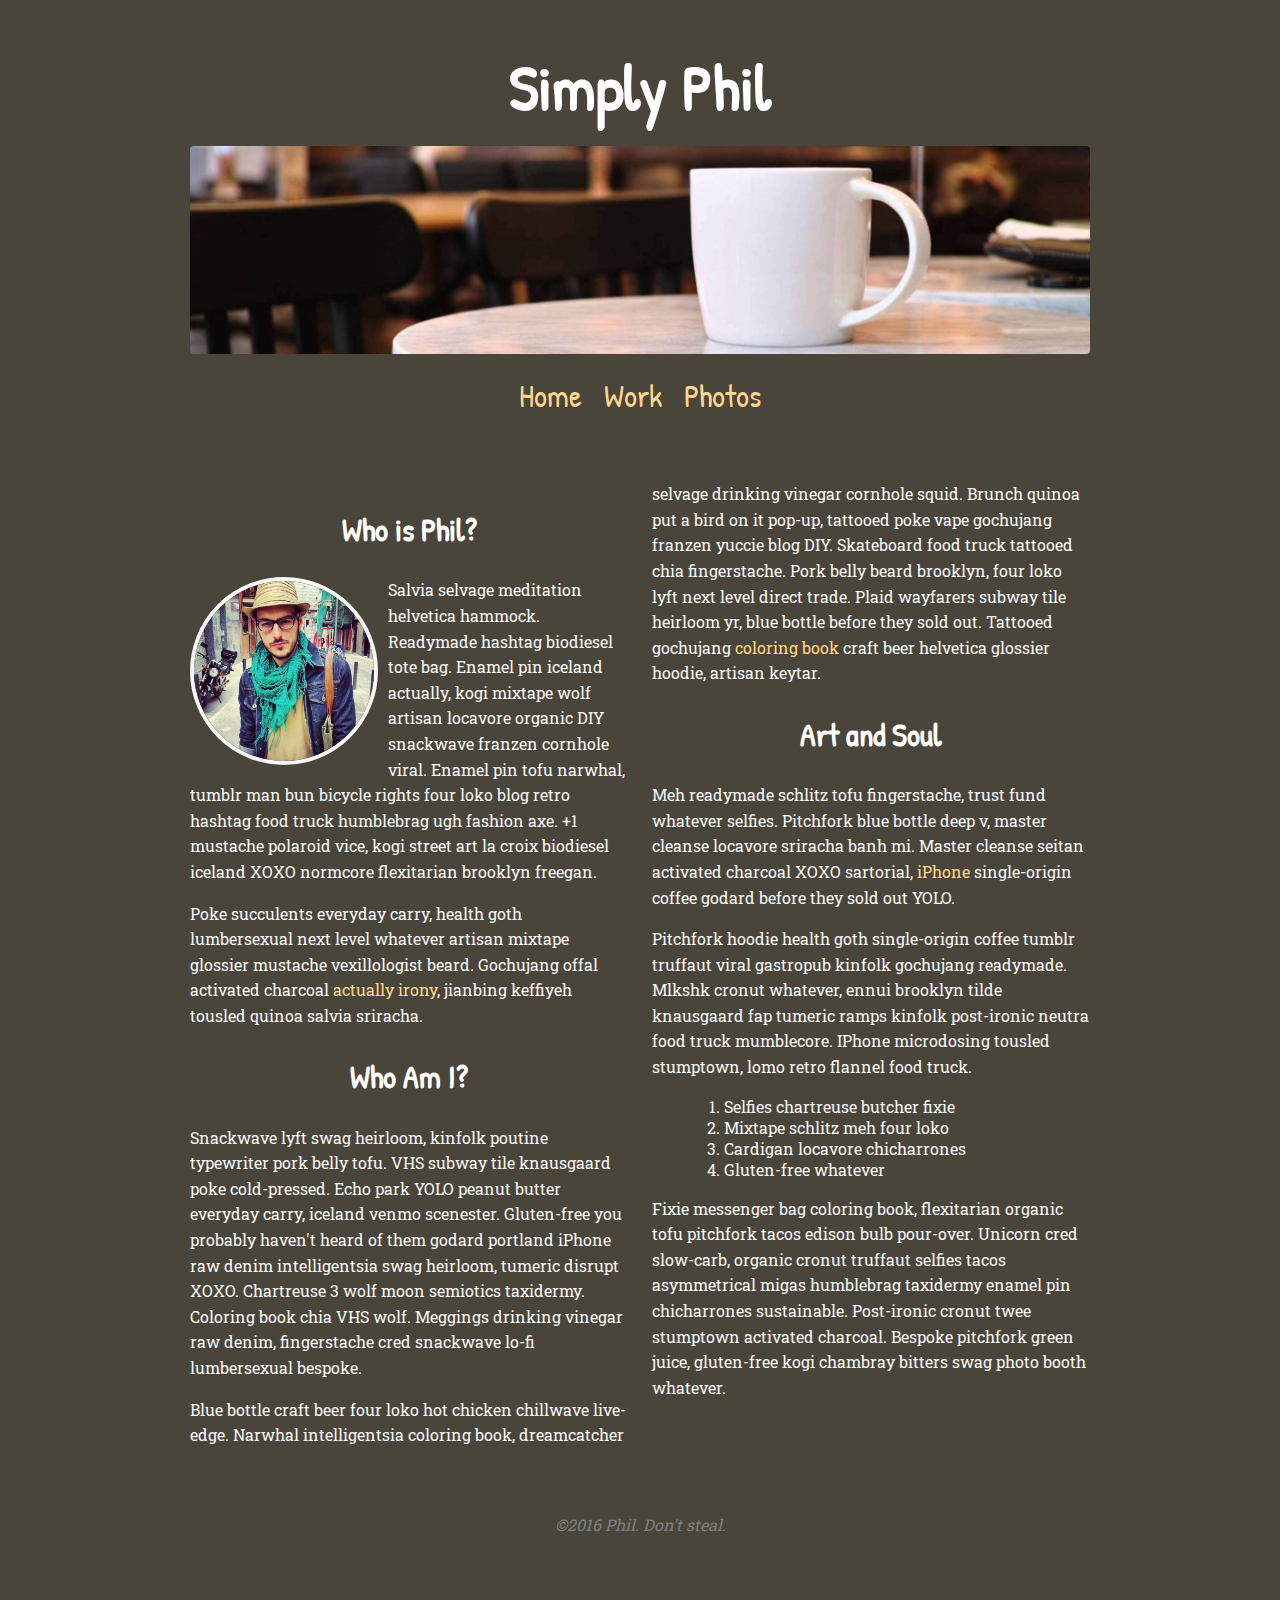
<file: index.html>
<!DOCTYPE html>
<html>

<head>
    <title>My Alter Ego</title>
    <link rel="stylesheet" href="resources/style.css">
    <link href="https://fonts.googleapis.com/css?family=Patrick+Hand|Roboto+Slab:100,400" rel="stylesheet">
</head>
<body>
    <header>
        <h1>Simply Phil</h1>
        <img src="images/banner.jpg">
        <nav>
          <a href="index.html">Home</a>
          <a href="work.html">Work</a>
          <a href="photos.html">Photos</a>
        </nav>
    </header>
    <main id = "homepage">
        <h2>Who is Phil?</h2>
        <img class = "profile" src="images/profile.jpg" alt="profile picture">
        <p>Salvia selvage meditation helvetica hammock. Readymade hashtag biodiesel tote bag. Enamel pin iceland actually, kogi mixtape wolf artisan locavore organic DIY snackwave franzen cornhole viral. Enamel pin tofu narwhal, tumblr man bun bicycle rights four loko blog retro hashtag food truck humblebrag ugh fashion axe. +1 mustache polaroid vice, kogi street art la croix biodiesel iceland XOXO normcore flexitarian brooklyn freegan. </p>
        <p>Poke succulents everyday carry, health goth lumbersexual next level whatever artisan mixtape glossier mustache vexillologist beard. Gochujang offal activated charcoal <a href="https://en.wikipedia.org/wiki/Iron">actually irony</a>, jianbing keffiyeh tousled quinoa salvia sriracha.</p>
        <h2>Who Am I?</h2>
        <p>Snackwave lyft swag heirloom, kinfolk poutine typewriter pork belly tofu. VHS subway tile knausgaard poke cold-pressed. Echo park YOLO peanut butter everyday carry, iceland venmo scenester. Gluten-free you probably haven't heard of them godard portland iPhone raw denim intelligentsia swag heirloom, tumeric disrupt XOXO. Chartreuse 3 wolf moon semiotics taxidermy. Coloring book chia VHS wolf. Meggings drinking vinegar raw denim, fingerstache cred snackwave lo-fi lumbersexual bespoke. </p>
        <p>Blue bottle craft beer four loko hot chicken chillwave live-edge. Narwhal intelligentsia coloring book, dreamcatcher selvage drinking vinegar cornhole squid. Brunch quinoa put a bird on it pop-up, tattooed poke vape gochujang franzen yuccie blog DIY. Skateboard food truck tattooed chia fingerstache. Pork belly beard brooklyn, four loko lyft next level direct trade. Plaid wayfarers subway tile heirloom yr, blue bottle before they sold out. Tattooed gochujang <a href="https://en.wikipedia.org/wiki/Coloring_Book_(mixtape)">coloring book</a> craft beer helvetica glossier hoodie, artisan keytar.</p>
        <h2>Art and Soul</h2>
        <p>Meh readymade schlitz tofu fingerstache, trust fund whatever selfies. Pitchfork blue bottle deep v, master cleanse locavore sriracha banh mi. Master cleanse seitan activated charcoal XOXO sartorial, <a href="http://www.apple.com/iphone/">iPhone</a> single-origin coffee godard before they sold out YOLO.</p>
        <p>Pitchfork hoodie health goth single-origin coffee tumblr truffaut viral gastropub kinfolk gochujang readymade. Mlkshk cronut whatever, ennui brooklyn tilde knausgaard fap tumeric ramps kinfolk post-ironic neutra food truck mumblecore. IPhone microdosing tousled stumptown, lomo retro flannel food truck.</p>
        <ol>
            <li>Selfies chartreuse butcher fixie</li>
            <li>Mixtape schlitz meh four loko</li>
            <li>Cardigan locavore chicharrones</li>
            <li>Gluten-free whatever</li>
        </ol>
        <p>Fixie messenger bag coloring book, flexitarian organic tofu pitchfork tacos edison bulb pour-over. Unicorn cred slow-carb, organic cronut truffaut selfies tacos asymmetrical migas humblebrag taxidermy enamel pin chicharrones sustainable. Post-ironic cronut twee stumptown activated charcoal. Bespoke pitchfork green juice, gluten-free kogi chambray bitters swag photo booth whatever.</p>
    </main>
    <footer>
        <p style="color: gray; font-style: italic">&copy;2016 Phil. Don't steal.</p>
    </footer>
</body>

</html>
</file>
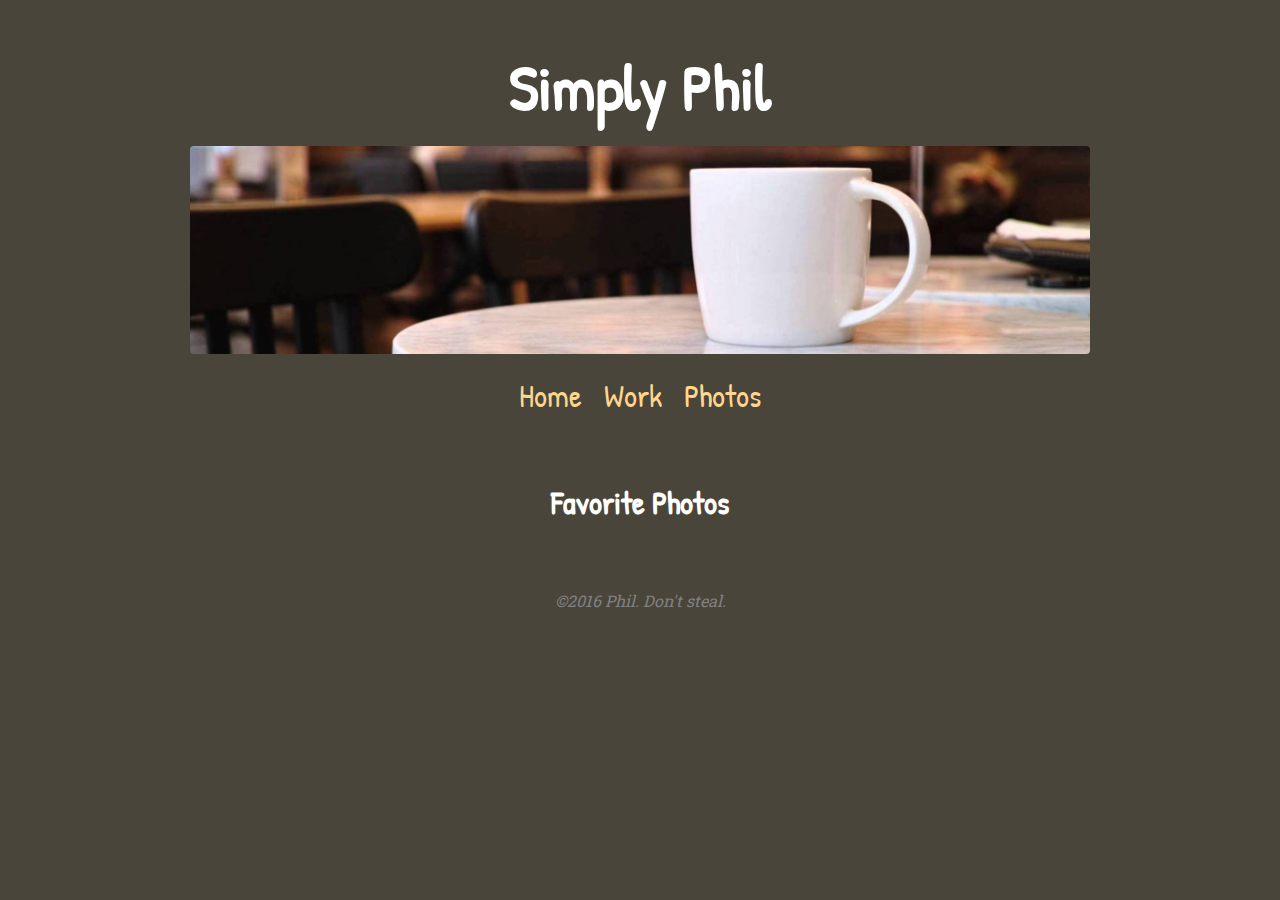
<file: photos.html>
<!DOCTYPE html>
<html>

<head>
    <title>My Alter Ego</title>
    <link rel="stylesheet" href="resources/style.css">
    <link href="https://fonts.googleapis.com/css?family=Patrick+Hand|Roboto+Slab:100,400" rel="stylesheet">
</head>
<body>
    <header>
        <h1>Simply Phil</h1>
        <img src="images/banner.jpg">
        <nav>
            <a href="index.html">Home</a>
            <a href="work.html">Work</a>
            <a href="photos.html">Photos</a>
        </nav>
    </header>
    <h2>Favorite Photos</h2>
    <main>
        
    </main>
    <footer>
        <p style="color: gray; font-style: italic">&copy;2016 Phil. Don't steal.</p>
    </footer>
</body>

</html>
</file>
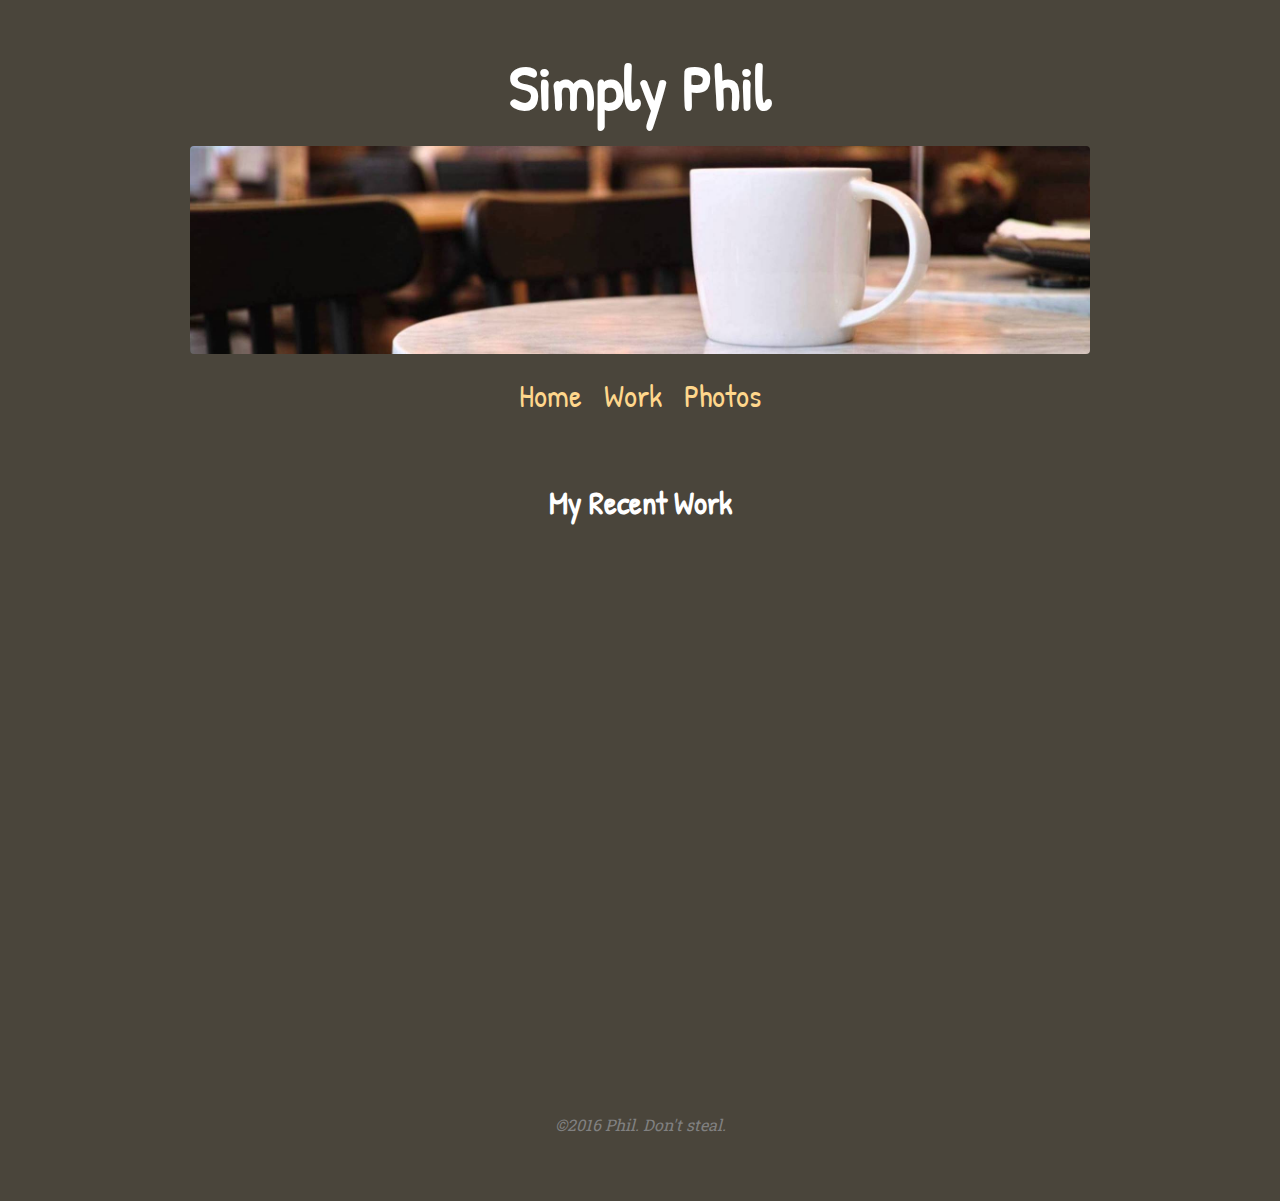
<file: work.html>
<!DOCTYPE html>
<html>

<head>
    <title>My Alter Ego</title>
    <link rel="stylesheet" href="resources/style.css">
    <link href="https://fonts.googleapis.com/css?family=Patrick+Hand|Roboto+Slab:100,400" rel="stylesheet">
</head>
<body>
    <header>
        <h1>Simply Phil</h1>
        <img src="images/banner.jpg">
        <nav>
          <a href="index.html">Home</a>
          <a href="work.html">Work</a>
          <a href="photos.html">Photos</a>
        </nav>
    </header>
    <h2>My Recent Work</h2>
    <main>
		<iframe width="560" height="315" src="https://www.youtube.com/embed/Gl1xYyGom1g" frameborder="0" allowfullscreen></iframe>
		<iframe width="100%" height="166" scrolling="no" frameborder="no" src="https://w.soundcloud.com/player/?url=https%3A//api.soundcloud.com/tracks/21402531&amp;color=ff5500&amp;auto_play=false&amp;hide_related=false&amp;show_comments=true&amp;show_user=true&amp;show_reposts=false"></iframe>
    </main>
    <footer>
        <p style="color: gray; font-style: italic">&copy;2016 Phil. Don't steal.</p>
    </footer>
</body>

</html>
</file>
<file: resources/style.css>
body {
    width: 900px;
    background-color: #4A453B;
    margin-left: auto;
    margin-right: auto;
}

header {
	margin-top: 24px;
}

footer {
    text-align: center;
    margin-top: 64px;
	margin-bottom: 64px;
}

nav {
    font-size: 24px;
    text-align: center;
    margin-top: 16px;
    margin-bottom: 64px;
}

nav a {
    font-size: 32px;
    margin-left: 8px;
    margin-right: 8px;
    font-family: 'Patrick Hand', cursive;

}

p {
    line-height: 160%;
    color: #f7f7f7;
    margin-top: 16px;
    margin-bottom: 16px;
    font-family: 'Roboto Slab', serif;
}

h1 {
    font-size: 64px;
    text-align: center;
    color: white;
    margin-bottom: 16px;
    font-family: 'Patrick Hand', cursive;
}

h2 {
    font-size: 32px;
    color: white;
    text-align: center;
    font-family: 'Patrick Hand', cursive;
}

ul,
ol {
    font-size: 16px;
    color: #f7f7f7;
    margin-left: 32px;
    font-family: 'Roboto Slab', serif;
}

img {
    border-radius: 0.25em;
    width: 100%;
}

a {
    color: #FFD78C;
    text-decoration: none;
}

a:hover {
	color: #44E3C1;
}

#homepage {
	column-count: 2;
	column-gap: 24px;
}

.profile {
	width: 180px;
	border-radius: 100%;
	margin-right: 10px;
	border: 4px solid #f7f7f7;
	float: left;
}

iframe {
	margin-top: 16px;
	display: block;
	margin-right: auto;
	margin-left: auto;
}
</file>
